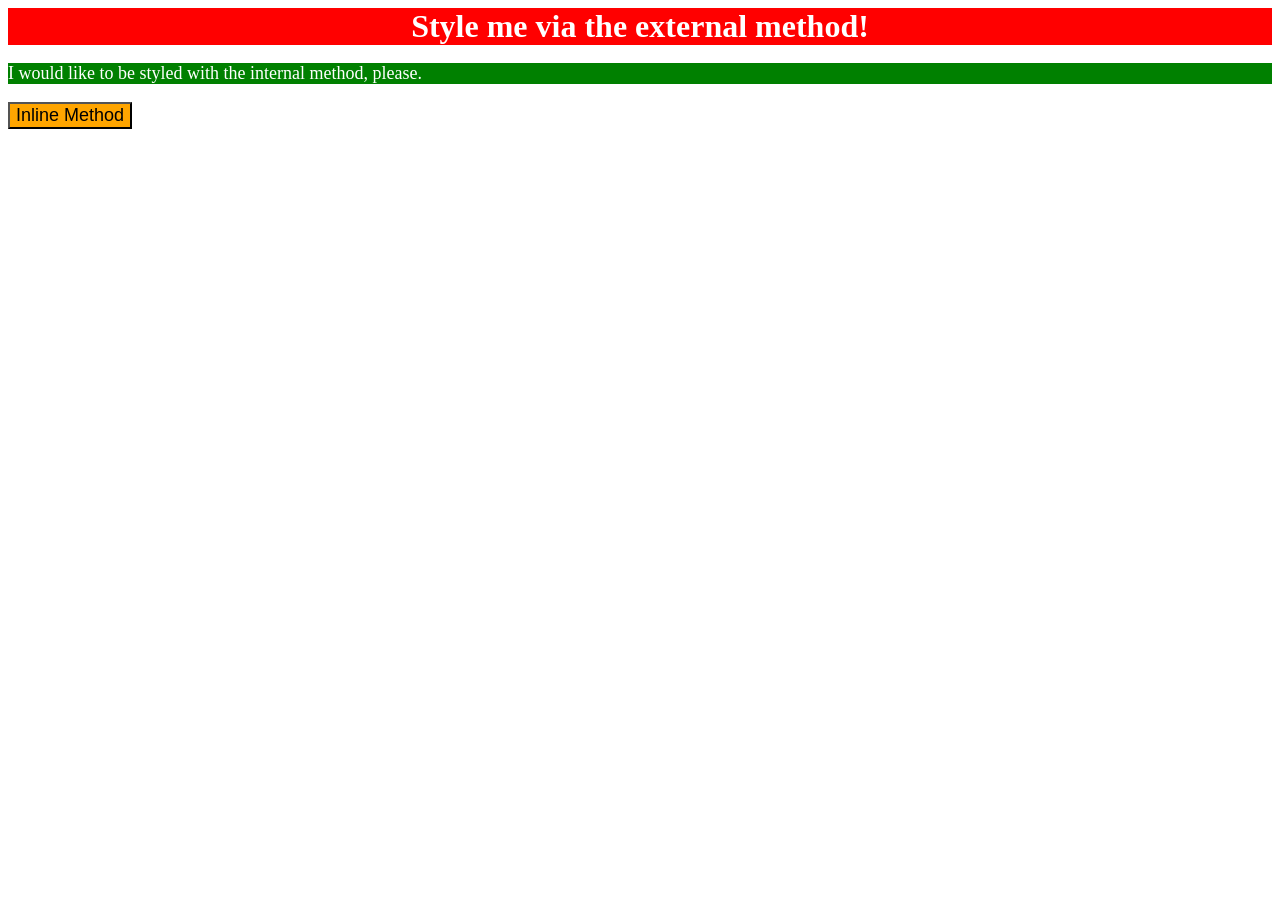
<file: foundations/intro-to-css/01-css-methods/index.html>
<!DOCTYPE html>
<html lang="en">
  <head>
    <meta charset="UTF-8">
    <meta http-equiv="X-UA-Compatible" content="IE=edge">
    <meta name="viewport" content="width=device-width, initial-scale=1.0">
    
    <link href="style.css" rel="stylesheet">
    <style>
      p {
        background-color: green;
        color: white;
        font-size: 18px;
      }
    </style>

    <title>Methods for Adding CSS</title>

  </head>
  <body>
    <div>Style me via the external method!</div>
    <p>I would like to be styled with the internal method, please.</p>
    <button style="background-color:orange; font-size:18px;">Inline Method</button>
  </body>
</html>
</file>
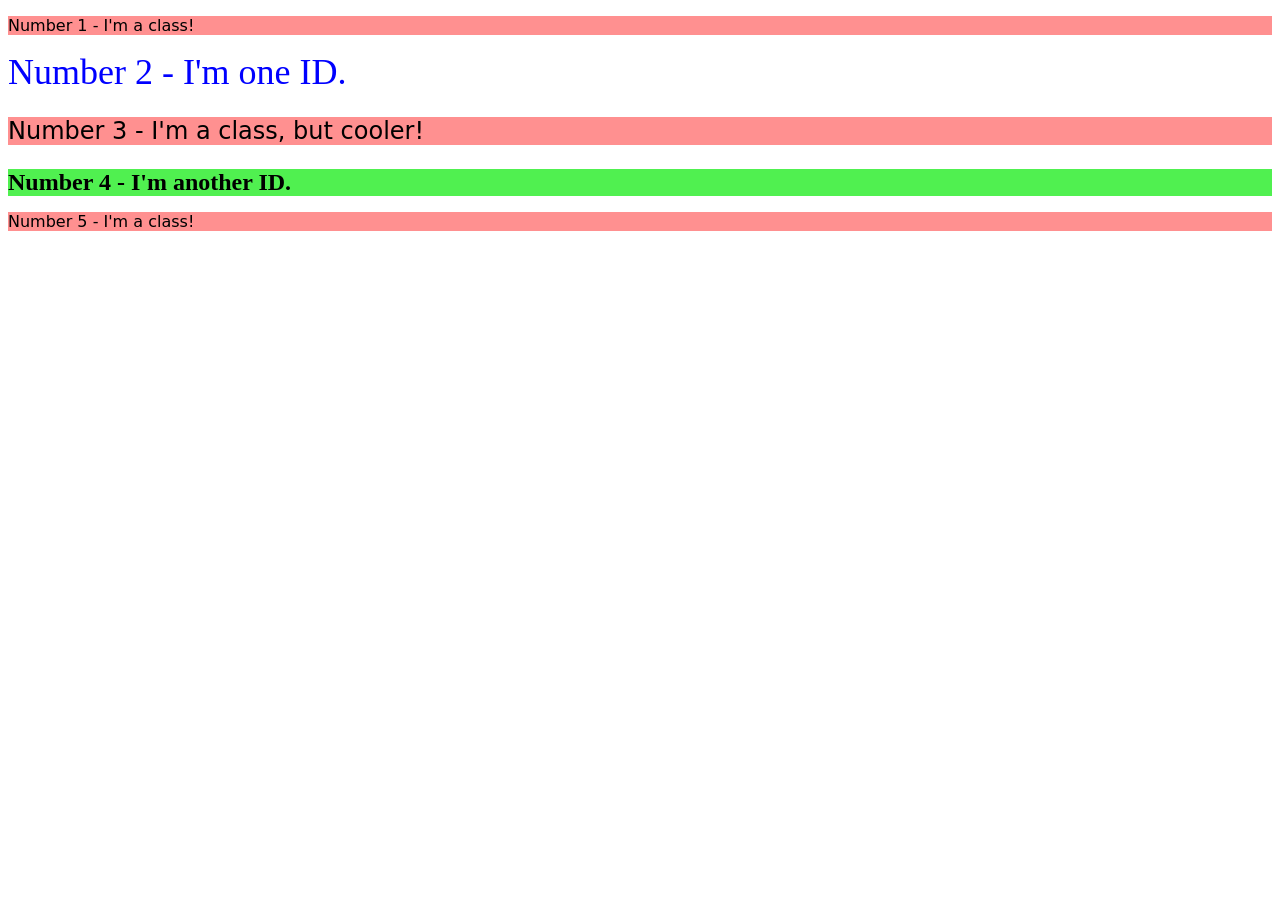
<file: foundations/intro-to-css/02-class-id-selectors/index.html>
<!DOCTYPE html>
<html lang="en">
  <head>
    <meta charset="UTF-8">
    <meta http-equiv="X-UA-Compatible" content="IE=edge">
    <meta name="viewport" content="width=device-width, initial-scale=1.0">
    <title>Class and ID Selectors</title>
    <link rel="stylesheet" href="style.css">
  </head>
  <body>
    <p class="odd">Number 1 - I'm a class!</p>
    <div id="two">Number 2 - I'm one ID.</div>
    <p class="odd twen">Number 3 - I'm a class, but cooler!</p>
    <div id="four" class="twen">Number 4 - I'm another ID.</div>
    <p class="odd">Number 5 - I'm a class!</p>
  </body>
</html>
</file>
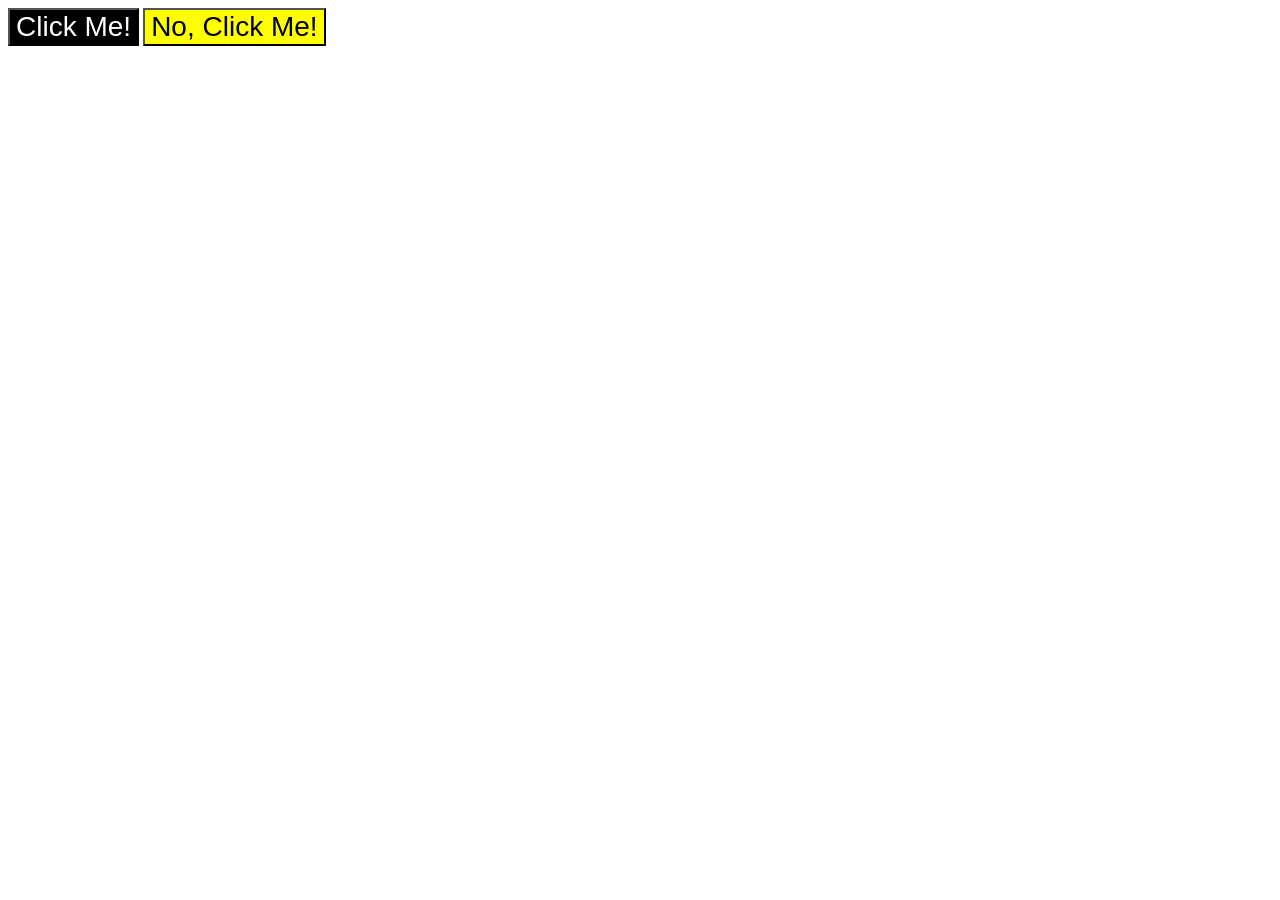
<file: foundations/intro-to-css/03-grouping-selectors/index.html>
<!DOCTYPE html>
<html lang="en">
  <head>
    <meta charset="UTF-8">
    <meta http-equiv="X-UA-Compatible" content="IE=edge">
    <meta name="viewport" content="width=device-width, initial-scale=1.0">
    <title>Grouping Selectors</title>
    <link rel="stylesheet" href="style.css">
  </head>
  <body>
    <button id="left" class="btns">Click Me!</button>
    <button id="right" class="btns" >No, Click Me!</button>
  </body>
</html>
</file>
<file: foundations/intro-to-css/01-css-methods/style.css>
div {
    background-color: red;
    color: white;
    font-size: 32px;
    text-align: center;
    font-weight: bold;
}
</file>
<file: foundations/intro-to-css/02-class-id-selectors/style.css>
/* Add CSS Styling */
.odd {
    background-color: #ff9090;
    font-family: "Verdana", "DejaVu Sans", "sans-serif";
}

.twen {
    font-size: 24px;
}

#four {
    background-color: #50f050;
    font-weight: bold;
}

#two {
    color: #0000ff;
    font-size: 36px;
}
</file>
<file: foundations/intro-to-css/03-grouping-selectors/style.css>
/* Add CSS Styling */
.btns {
    font-size: 28px;
    font-family: "Helvetica", "Times New Roman", "sans-serif";
}


#left {
    background-color: black;
    color: white;
}

#right {
    background-color: #ffff00;
    color: black;
}
</file>
